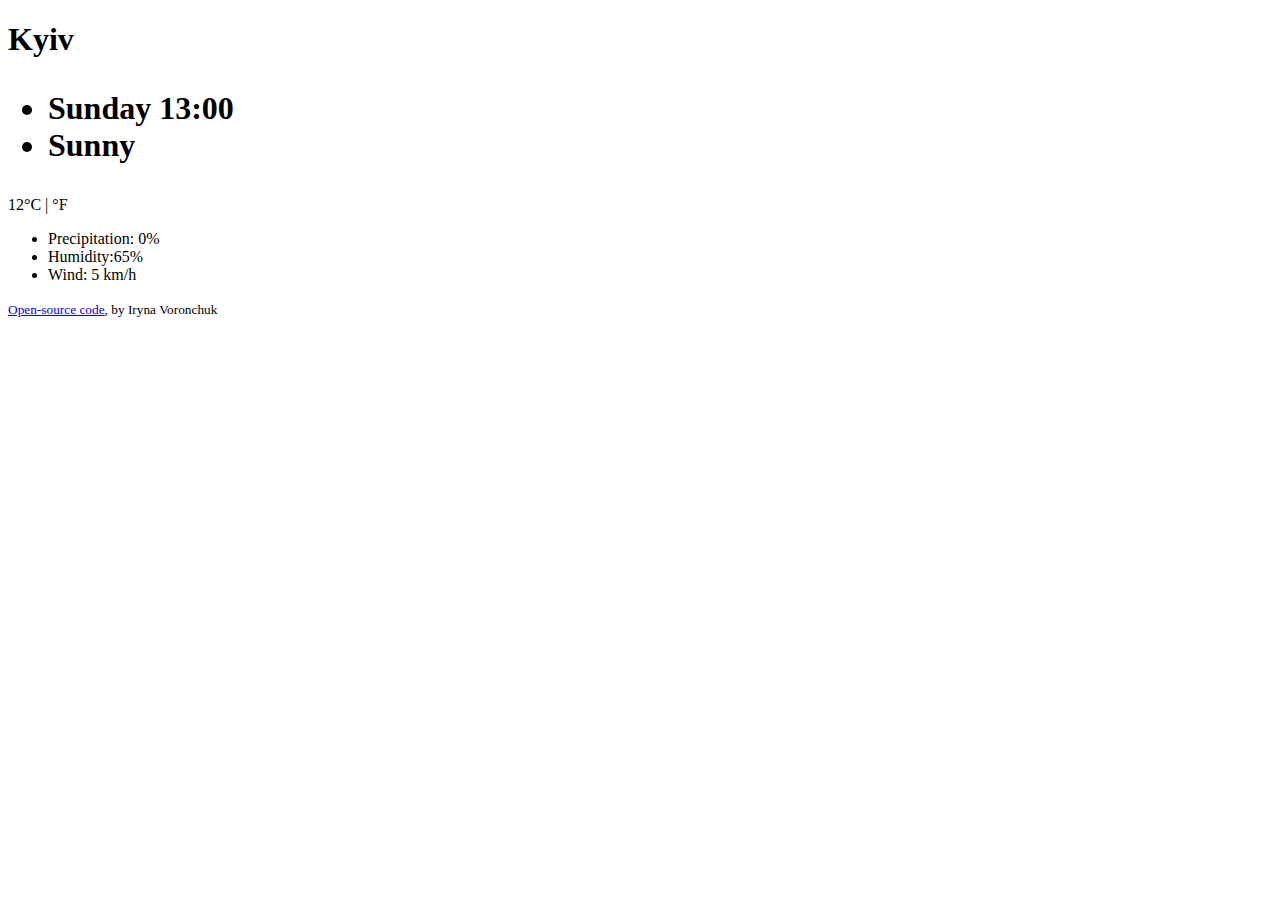
<file: intex.html>
<!DOCTYPE html>
<html lang="en">
  <head>
    <meta charset="UTF-8" />
    <meta http-equiv="X-UA-Compatible" content="IE=edge" />
    <meta name="viewport" content="width=device-width, initial-scale=1.0" />
    <title>Weather app</title>
    <div class="container">
      <div class="weather-app">
        <h1>
          Kyiv
          <ul>
            <li>Sunday 13:00</li>
            <li>Sunny</li>
          </ul>
        </h1>
        <div class="row">
          <div class="col-6">12°C | °F</div>
          <div class="col-6">
            <ul>
              <li>Precipitation: 0%</li>
              <li>Humidity:65%</li>
              <li>Wind: 5 km/h</li>
            </ul>
          </div>
        </div>
      </div>
    </div>
    <small>
      <a href="https://github.com/Iryiryna/Updated-weather-app" target="_blank"
        >Open-source code</a
      >, by Iryna Voronchuk
    </small>
  </head>
  <body></body>
</html>
</file>
